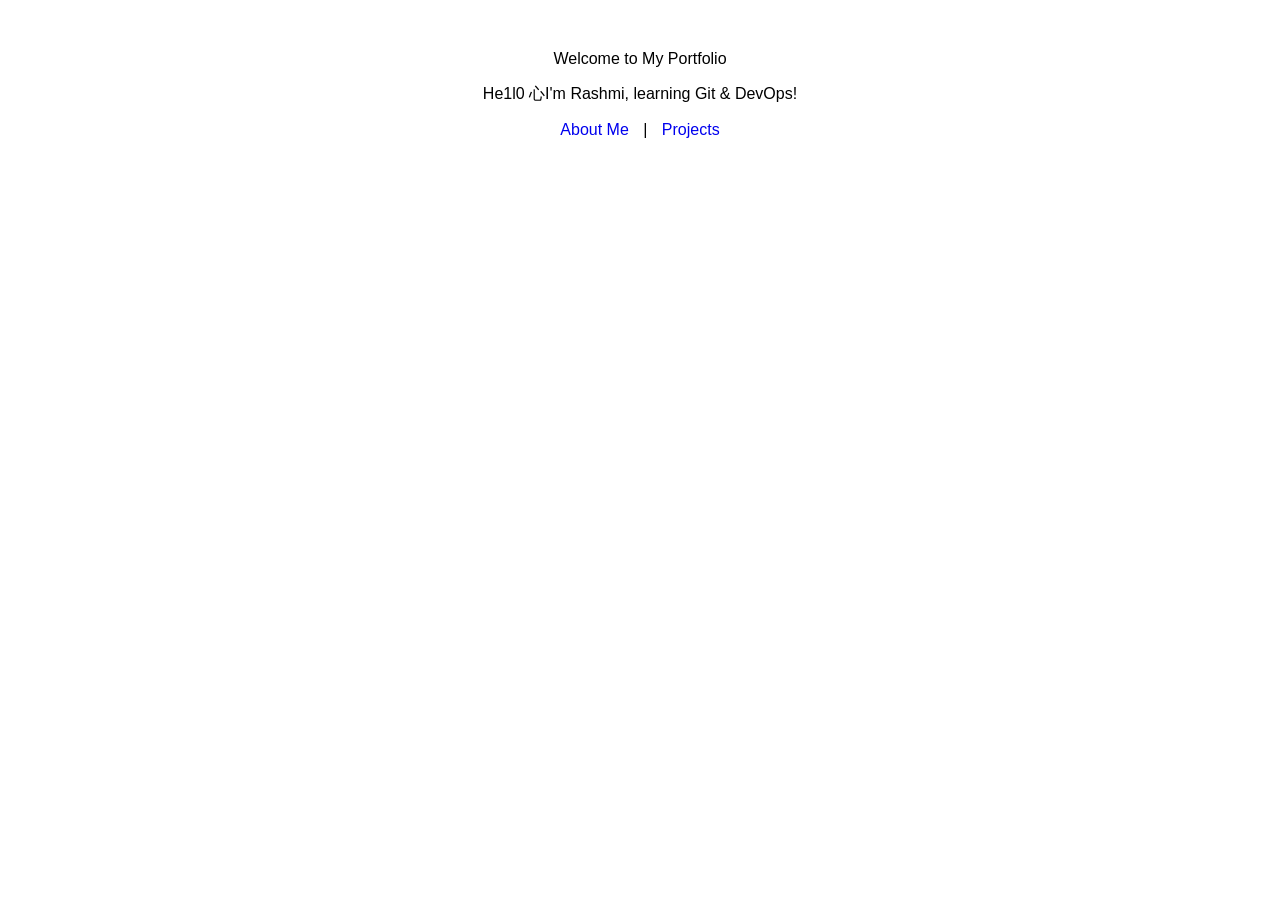
<file: index.html>
<!DOCTYPE html>
<html lang="en">
<head>
<meta charset="UTF-8">
<title>My Portfolio</title>
<link rel="stylesheet" href="style.css">
</head>
<body>
<hl>Welcome to My Portfolio</h1>
<p>He1l0 心I'm Rashmi, learning Git & DevOps!</p>
<nav>
<a href="about.html">About Me</a> |
<a href="projects.html">Projects</a>
</nav>
</body>
</html>
</file>
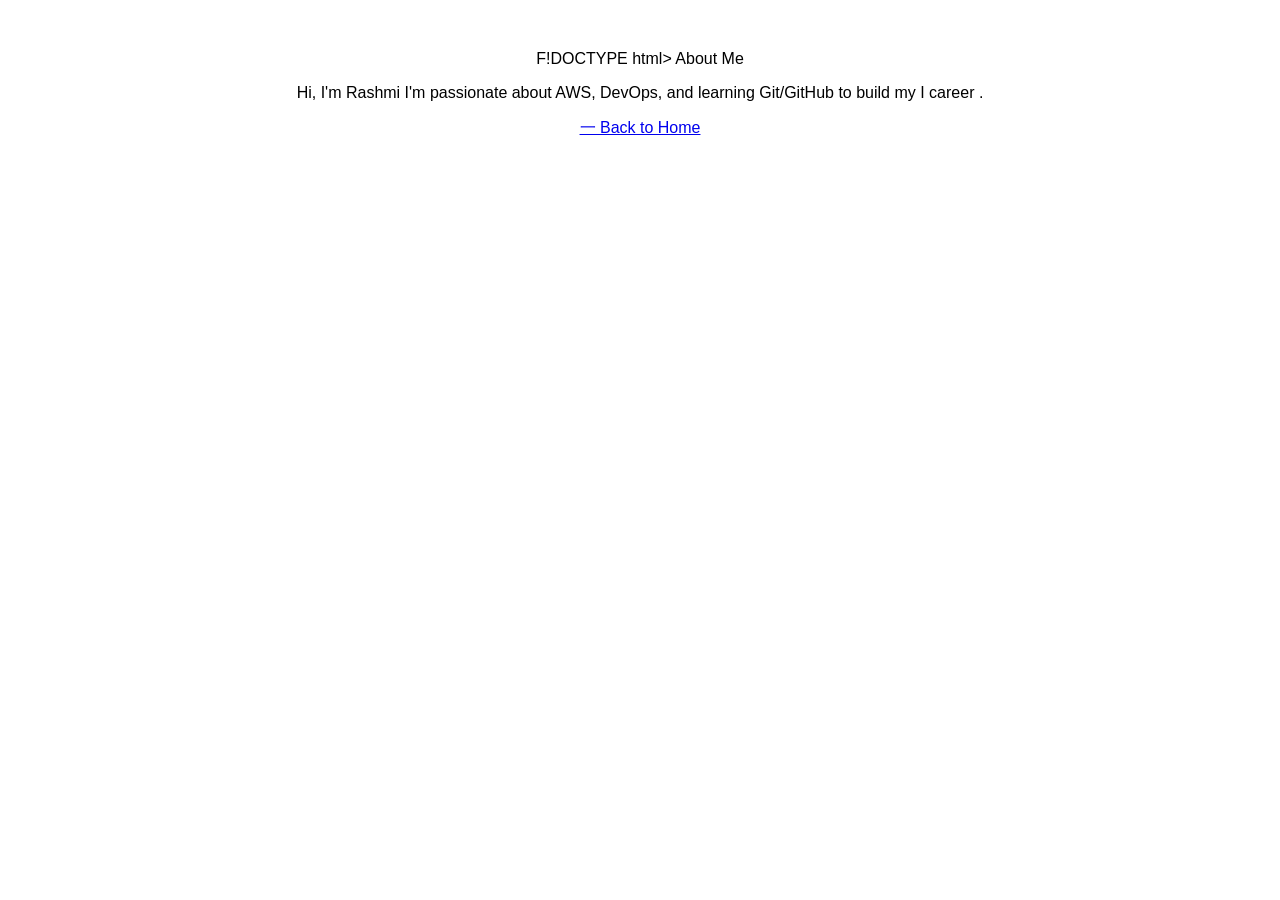
<file: about.html>
F!DOCTYPE html>
<html lang="en">
<head>
<meta charset="UTF-8">
<title>About Me</title>
<link rel="stylesheet" href="style.css">
</head>
<body>
<hl>About Me</hl>
<p>Hi, I'm Rashmi
I'm passionate about AWS, DevOps, and learning Git/GitHub to build my I career .</p>
<a href="index.html">一 Back to Home</a>
</body>
</html>
</file>
<file: style.css>
body {
font-family:Arial, sans-serif;
I background:#f0f8ff;
text-align:center;
margin-top:50px;
nav a {
margin:0 10px;
text-decoration:none;
:qp866C# :0[00
nav a:hover {
color:#2c3e50;
}
</file>
